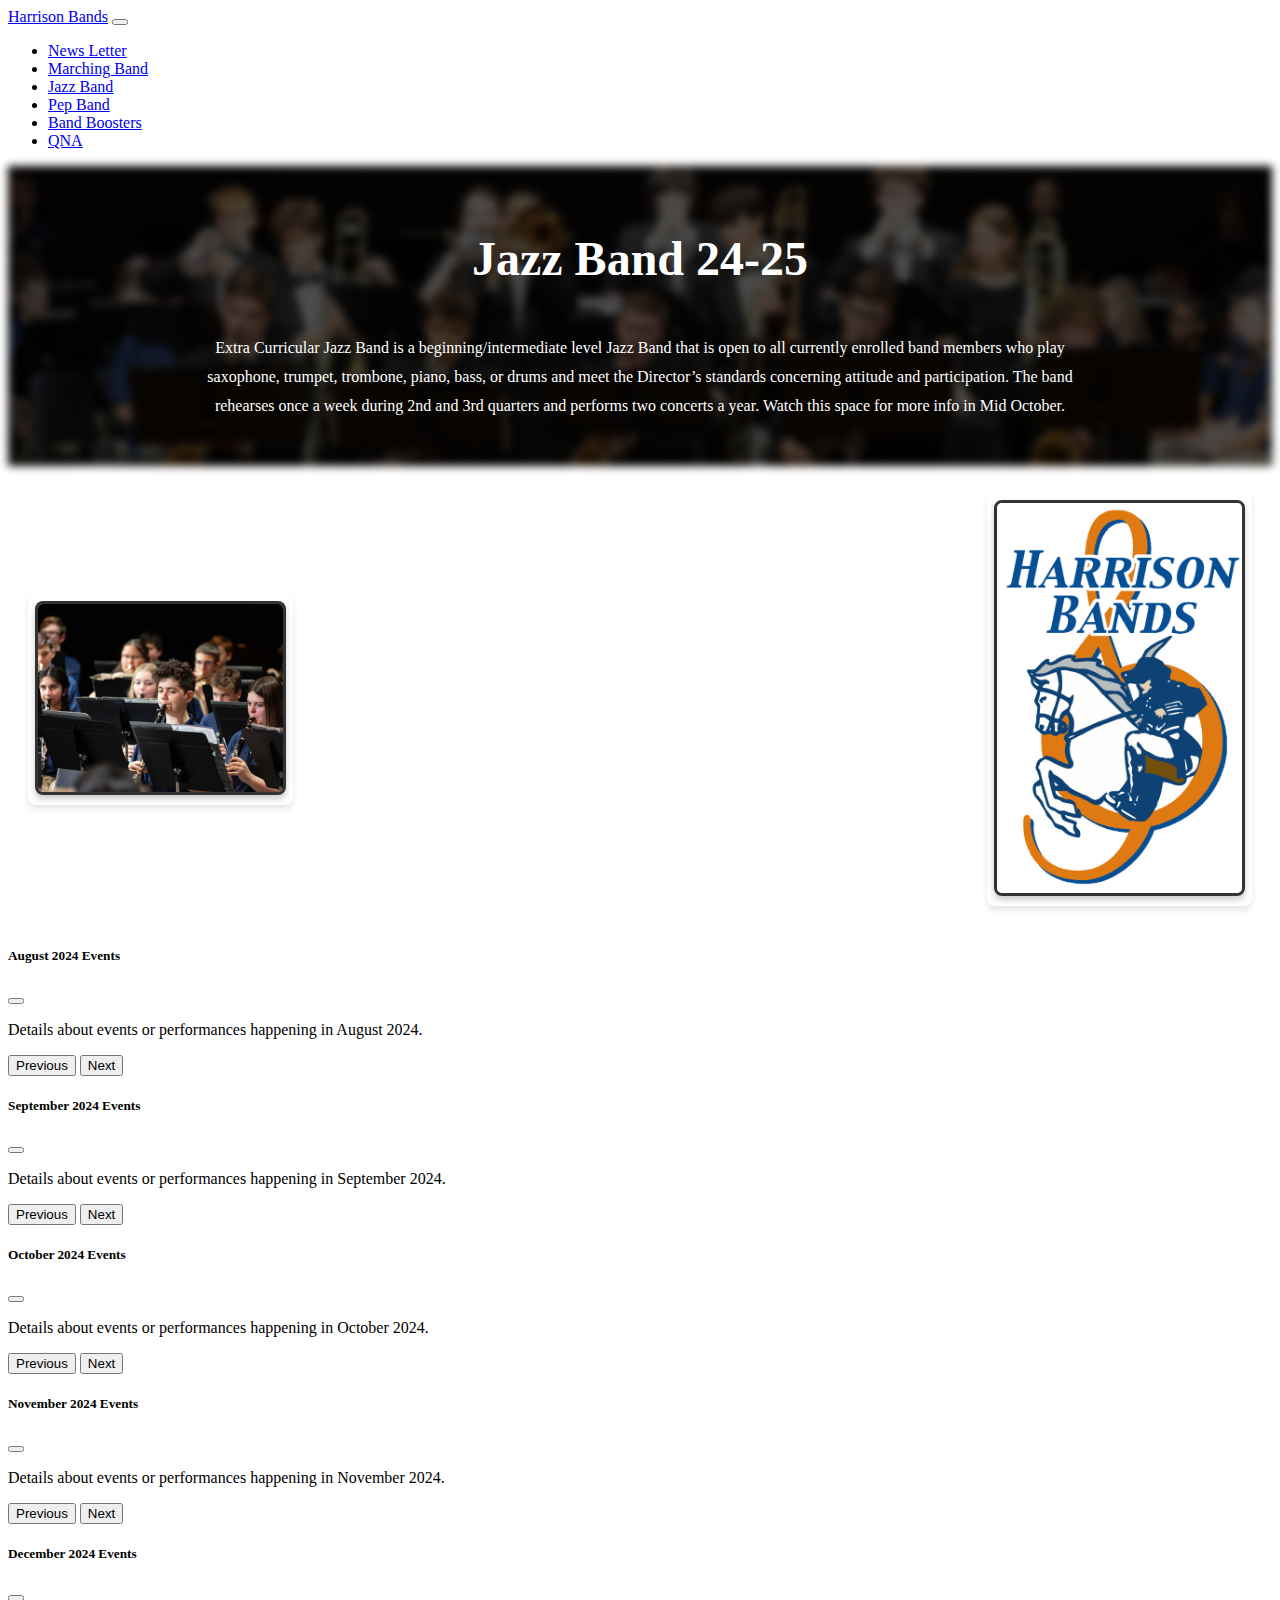
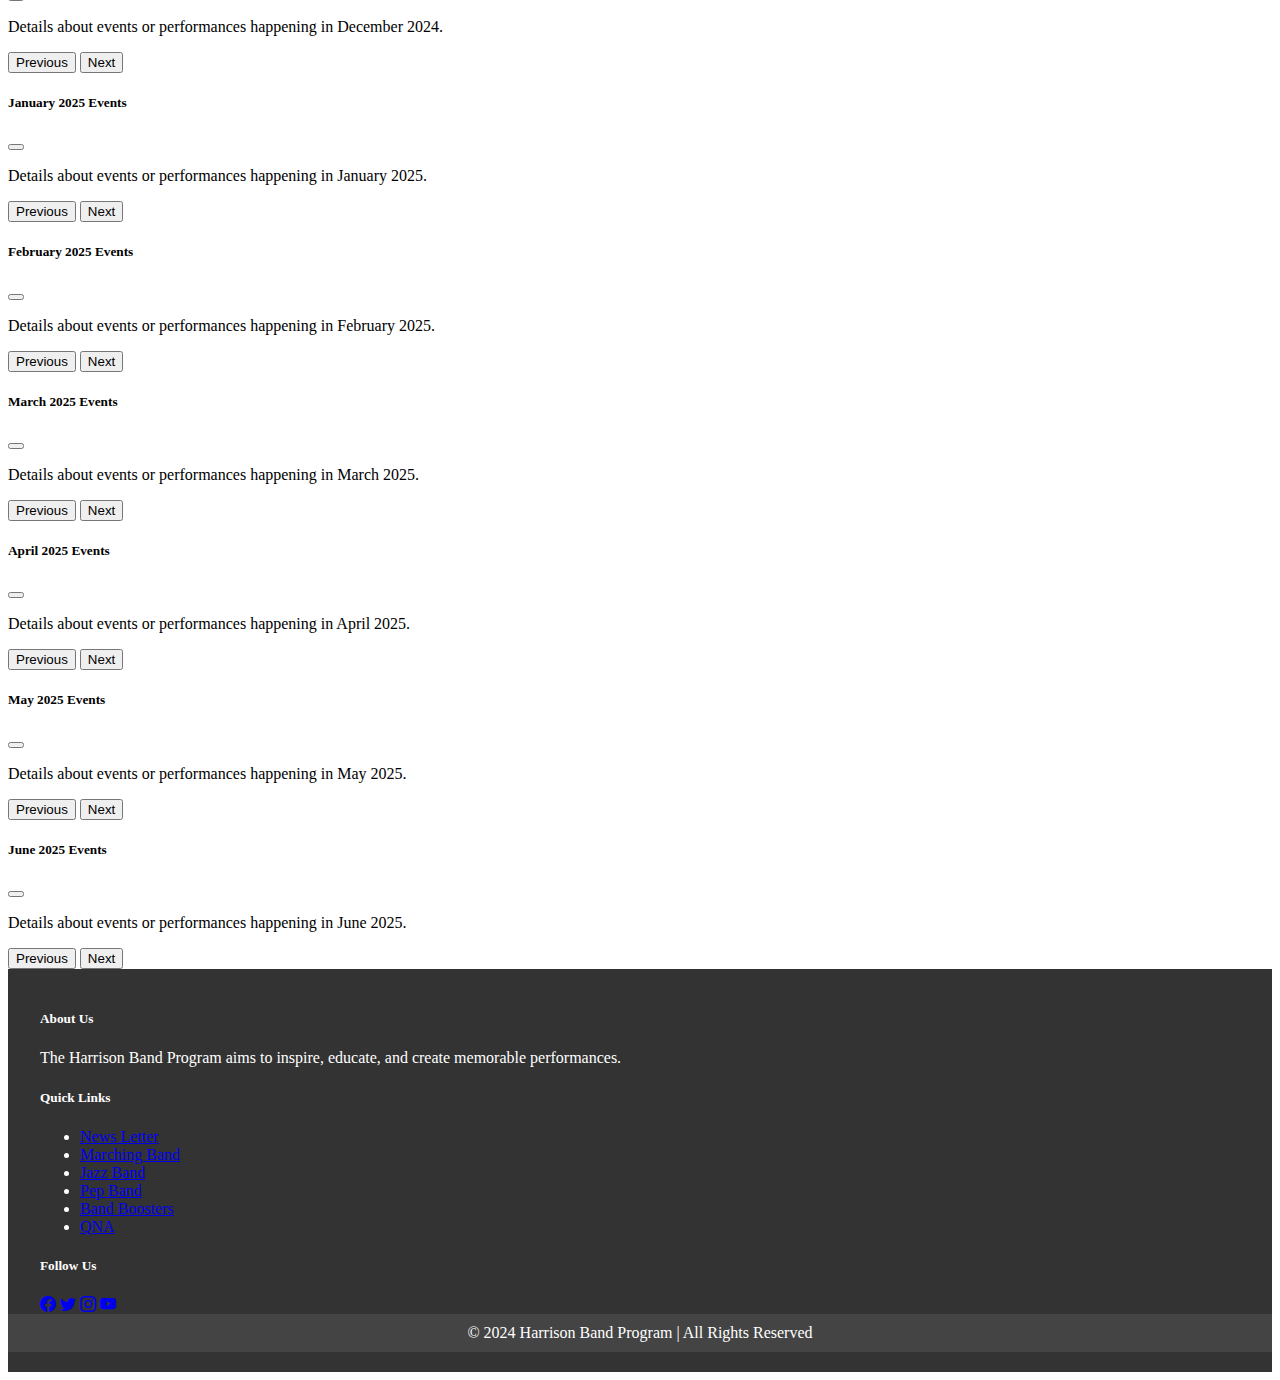
<file: jazz.html>
<!DOCTYPE html>
<html lang="en">
<head>
    <meta charset="UTF-8">
    <meta name="viewport" content="width=device-width, initial-scale=1.0">
    <title>Document</title>
    <link href="css/jazz.css" rel="stylesheet" type="text/css" />
    <link href="https://cdn.jsdelivr.net/npm/bootstrap@5.0.2/dist/css/bootstrap.min.css" rel="stylesheet" integrity="sha384-EVSTQN3/azprG1Anm3QDgpJLIm9Nao0Yz1ztcQTwFspd3yD65VohhpuuCOmLASjC" crossorigin="anonymous">
    <script src="https://code.jquery.com/jquery-3.6.0.min.js" defer></script>
    <script src="https://cdn.jsdelivr.net/npm/@popperjs/core@2.11.6/dist/umd/popper.min.js" defer></script>
    <script src="https://stackpath.bootstrapcdn.com/bootstrap/4.5.2/js/bootstrap.min.js" defer></script>
    <script src="java.js" defer></script>
<!--Bootstrap-->
<link href="https://cdn.jsdelivr.net/npm/bootstrap@5.0.2/dist/css/bootstrap.min.css" rel="stylesheet" integrity="sha384-EVSTQN3/azprG1Anm3QDgpJLIm9Nao0Yz1ztcQTwFspd3yD65VohhpuuCOmLASjC" crossorigin="anonymous">
<title>Document</title>
</head>

<!-- Navbar -->
<nav class="navbar sticky-top navbar-expand-lg navbar-dark bg-dark">
    <div class="container-fluid">
        <a class="navbar-brand" href="index.html">Harrison Bands</a>
        <button class="navbar-toggler" type="button" data-bs-toggle="collapse" data-bs-target="#navbarNavDropdown">
            <span class="navbar-toggler-icon"></span>
        </button>
        <div class="collapse navbar-collapse" id="navbarNavDropdown">
            <ul class="navbar-nav ms-auto">
                <li class="nav-item"><a class="nav-link" href="news.html">News Letter</a></li>
                <li class="nav-item"><a class="nav-link" href="march.html">Marching Band</a></li>
                <li class="nav-item"><a class="nav-link" href="jazz.html">Jazz Band</a></li>
                <li class="nav-item"><a class="nav-link" href="pep.html">Pep Band</a></li>
                <li class="nav-item"><a class="nav-link" href="boost.html">Band Boosters</a></li>
                <li class="nav-item"><a class="nav-link" href="qna.html">QNA</a></li>
            </ul>
        </div>
    </div>
  </nav> 

<!-- Header Container -->
<header class="header-container">
    <div class="bg-raider-mission">
        <img src="Images/Jazz_concert.png" class="img-fluid background-image" alt="Sheet Music">
        <div class="text-overlay">
            <h1 class="jazz-title">Jazz Band 24-25</h1>
            <p class="jazz-description">Extra Curricular Jazz Band is a beginning/intermediate level Jazz Band that is open to all currently enrolled band members who play saxophone, trumpet, trombone, piano, bass, or drums and meet the Director’s standards concerning attitude and participation. The band rehearses once a week during 2nd and 3rd quarters and performs two concerts a year. Watch this space for more info in Mid October.</p>
        </div>
    </div>
</header>

<div class="page-container">
    <!-- Side Image (Left) -->
    <div class="side-image-container left">
        <img src="Images/BeginingBand.png" class="side-image img-fluid left" alt="Jazz Sax">
    </div>
    
    <!-- Month Buttons -->
    <div class="container my-4 month-container">
        <div class="row g-4 justify-content-center">
            <!-- August -->
            <div class="col-6 col-md-4 col-lg-3">
                <div class="image-container">
                    <img src="Images/Screenshot 2024-12-03 120657.png" class="img-fluid" alt="August">
                    <button type="button" class="btn custom-btn" data-bs-toggle="modal" data-bs-target="#augustModal"><span>August</span></button>
                </div>
            </div>
    
            <!-- September -->
            <div class="col-6 col-md-4 col-lg-3">
                <div class="image-container">
                    <img src="Images/Jazz_sax.png" class="img-fluid" alt="September">
                    <button type="button" class="btn custom-btn" data-bs-toggle="modal" data-bs-target="#septemberModal"><span>September</span></button>
                </div>
            </div>
    
            <!-- October -->
            <div class="col-6 col-md-4 col-lg-3">
                <div class="image-container">
                    <img src="Images/Screenshot 2024-12-03 120715.png" class="img-fluid" alt="October">
                    <button type="button" class="btn custom-btn" data-bs-toggle="modal" data-bs-target="#octoberModal"><span>October</span></button>
                </div>
            </div>
    
            <!-- November -->
            <div class="col-6 col-md-4 col-lg-3">
                <div class="image-container">
                    <img src="Images/Screenshot 2024-12-03 120722.png" class="img-fluid" alt="November">
                    <button type="button" class="btn custom-btn" data-bs-toggle="modal" data-bs-target="#novemberModal"><span>November</span></button>
                </div>
            </div>
    
            <!-- December -->
            <div class="col-6 col-md-4 col-lg-3">
                <div class="image-container">
                    <img src="Images/Screenshot 2024-12-03 120518.png" class="img-fluid" alt="December">
                    <button type="button" class="btn custom-btn" data-bs-toggle="modal" data-bs-target="#decemberModal"><span>December</span></button>
                </div>
            </div>
    
            <!-- January -->
            <div class="col-6 col-md-4 col-lg-3">
                <div class="image-container">
                    <img src="Images/Screenshot 2024-12-03 120625.png" class="img-fluid" alt="January">
                    <button type="button" class="btn custom-btn" data-bs-toggle="modal" data-bs-target="#januaryModal"><span>January</span></button>
                </div>
            </div>
    
            <!-- February -->
            <div class="col-6 col-md-4 col-lg-3">
                <div class="image-container">
                    <img src="Images/Screenshot 2024-12-03 120449.png" class="img-fluid" alt="February">
                    <button type="button" class="btn custom-btn" data-bs-toggle="modal" data-bs-target="#februaryModal"><span>February</span></button>
                </div>
            </div>
    
            <!-- March -->
            <div class="col-6 col-md-4 col-lg-3">
                <div class="image-container">
                    <img src="Images/Screenshot 2024-12-03 120524.png" class="img-fluid" alt="March">
                    <button type="button" class="btn custom-btn" data-bs-toggle="modal" data-bs-target="#marchModal"><span>March</span></button>
                </div>
            </div>
    
            <!-- April -->
            <div class="col-6 col-md-4 col-lg-3">
                <div class="image-container">
                    <img src="Images/Screenshot 2024-12-03 120551.png" class="img-fluid" alt="April">
                    <button type="button" class="btn custom-btn" data-bs-toggle="modal" data-bs-target="#aprilModal"><span>April</span></button>
                </div>
            </div>
    
            <!-- May -->
            <div class="col-6 col-md-4 col-lg-3">
                <div class="image-container">
                    <img src="Images/Screenshot 2024-12-03 120611.png" class="img-fluid" alt="May">
                    <button type="button" class="btn custom-btn" data-bs-toggle="modal" data-bs-target="#mayModal"><span>May</span></button>
                </div>
            </div>
    
            <!-- June -->
            <div class="col-6 col-md-4 col-lg-3">
                <div class="image-container">
                    <img src="Images/Screenshot 2024-12-03 120630.png" class="img-fluid" alt="June">
                    <button type="button" class="btn custom-btn" data-bs-toggle="modal" data-bs-target="#juneModal"><span>June</span></button>
                </div>
            </div>
        </div>
    </div>
    
    <div class="side-image-container right">
        <img src="Images/RaiderLogo.jpg" class="side-image img-fluid right" alt="Jazz Sax">
    </div>
</div>      

<!-- Modal for August -->
<div class="modal fade" id="augustModal" tabindex="-1" aria-labelledby="augustModalLabel" aria-hidden="true">
    <div class="modal-dialog">
        <div class="modal-content">
            <div class="modal-header">
                <h5 class="modal-title" id="augustModalLabel">August 2024 Events</h5>
                <button type="button" class="btn-close" data-bs-dismiss="modal" aria-label="Close"></button>
            </div>
            <div class="modal-body">
                <p>Details about events or performances happening in August 2024.</p>
            </div>
            <div class="modal-footer">
                <!-- Previous and Next Buttons -->
                <button type="button" class="btn btn-secondary" data-bs-dismiss="modal" data-bs-target="#juneModal" data-bs-toggle="modal">Previous</button>
                <button type="button" class="btn btn-secondary" data-bs-dismiss="modal" data-bs-target="#septemberModal" data-bs-toggle="modal">Next</button>
            </div>
        </div>
    </div>
</div>

<!-- Modal for September -->
<div class="modal fade" id="septemberModal" tabindex="-1" aria-labelledby="septemberModalLabel" aria-hidden="true">
    <div class="modal-dialog">
        <div class="modal-content">
            <div class="modal-header">
                <h5 class="modal-title" id="septemberModalLabel">September 2024 Events</h5>
                <button type="button" class="btn-close" data-bs-dismiss="modal" aria-label="Close"></button>
            </div>
            <div class="modal-body">
                <p>Details about events or performances happening in September 2024.</p>
            </div>
            <div class="modal-footer">
                <!-- Previous and Next Buttons -->
                <button type="button" class="btn btn-secondary" data-bs-dismiss="modal" data-bs-target="#augustModal" data-bs-toggle="modal">Previous</button>
                <button type="button" class="btn btn-secondary" data-bs-dismiss="modal" data-bs-target="#octoberModal" data-bs-toggle="modal">Next</button>
            </div>
        </div>
    </div>
</div>

<!-- Modal for October -->
<div class="modal fade" id="octoberModal" tabindex="-1" aria-labelledby="octoberModalLabel" aria-hidden="true">
    <div class="modal-dialog">
        <div class="modal-content">
            <div class="modal-header">
                <h5 class="modal-title" id="octoberModalLabel">October 2024 Events</h5>
                <button type="button" class="btn-close" data-bs-dismiss="modal" aria-label="Close"></button>
            </div>
            <div class="modal-body">
                <p>Details about events or performances happening in October 2024.</p>
            </div>
            <div class="modal-footer">
                <!-- Previous and Next Buttons -->
                <button type="button" class="btn btn-secondary" data-bs-dismiss="modal" data-bs-target="#septemberModal" data-bs-toggle="modal">Previous</button>
                <button type="button" class="btn btn-secondary" data-bs-dismiss="modal" data-bs-target="#novemberModal" data-bs-toggle="modal">Next</button>
            </div>
        </div>
    </div>
</div>

<!-- Modal for November -->
<div class="modal fade" id="novemberModal" tabindex="-1" aria-labelledby="novemberModalLabel" aria-hidden="true">
    <div class="modal-dialog">
        <div class="modal-content">
            <div class="modal-header">
                <h5 class="modal-title" id="novemberModalLabel">November 2024 Events</h5>
                <button type="button" class="btn-close" data-bs-dismiss="modal" aria-label="Close"></button>
            </div>
            <div class="modal-body">
                <p>Details about events or performances happening in November 2024.</p>
            </div>
            <div class="modal-footer">
                <!-- Previous and Next Buttons -->
                <button type="button" class="btn btn-secondary" data-bs-dismiss="modal" data-bs-target="#octoberModal" data-bs-toggle="modal">Previous</button>
                <button type="button" class="btn btn-secondary" data-bs-dismiss="modal" data-bs-target="#decemberModal" data-bs-toggle="modal">Next</button>
            </div>
        </div>
    </div>
</div>

<!-- Modal for December -->
<div class="modal fade" id="decemberModal" tabindex="-1" aria-labelledby="decemberModalLabel" aria-hidden="true">
    <div class="modal-dialog">
        <div class="modal-content">
            <div class="modal-header">
                <h5 class="modal-title" id="decemberModalLabel">December 2024 Events</h5>
                <button type="button" class="btn-close" data-bs-dismiss="modal" aria-label="Close"></button>
            </div>
            <div class="modal-body">
                <p>Details about events or performances happening in December 2024.</p>
            </div>
            <div class="modal-footer">
                <!-- Previous and Next Buttons -->
                <button type="button" class="btn btn-secondary" data-bs-dismiss="modal" data-bs-target="#novemberModal" data-bs-toggle="modal">Previous</button>
                <button type="button" class="btn btn-secondary" data-bs-dismiss="modal" data-bs-target="#januaryModal" data-bs-toggle="modal">Next</button>
            </div>
        </div>
    </div>
</div>

<!-- Modal for January -->
<div class="modal fade" id="januaryModal" tabindex="-1" aria-labelledby="januaryModalLabel" aria-hidden="true">
    <div class="modal-dialog">
        <div class="modal-content">
            <div class="modal-header">
                <h5 class="modal-title" id="januaryModalLabel">January 2025 Events</h5>
                <button type="button" class="btn-close" data-bs-dismiss="modal" aria-label="Close"></button>
            </div>
            <div class="modal-body">
                <p>Details about events or performances happening in January 2025.</p>
            </div>
            <div class="modal-footer">
                <!-- Previous and Next Buttons -->
                <button type="button" class="btn btn-secondary" data-bs-dismiss="modal" data-bs-target="#decemberModal" data-bs-toggle="modal">Previous</button>
                <button type="button" class="btn btn-secondary" data-bs-dismiss="modal" data-bs-target="#februaryModal" data-bs-toggle="modal">Next</button>
            </div>
        </div>
    </div>
</div>

<!-- Modal for February -->
<div class="modal fade" id="februaryModal" tabindex="-1" aria-labelledby="februaryModalLabel" aria-hidden="true">
    <div class="modal-dialog">
        <div class="modal-content">
            <div class="modal-header">
                <h5 class="modal-title" id="februaryModalLabel">February 2025 Events</h5>
                <button type="button" class="btn-close" data-bs-dismiss="modal" aria-label="Close"></button>
            </div>
            <div class="modal-body">
                <p>Details about events or performances happening in February 2025.</p>
            </div>
            <div class="modal-footer">
                <!-- Previous and Next Buttons -->
                <button type="button" class="btn btn-secondary" data-bs-dismiss="modal" data-bs-target="#januaryModal" data-bs-toggle="modal">Previous</button>
                <button type="button" class="btn btn-secondary" data-bs-dismiss="modal" data-bs-target="#marchModal" data-bs-toggle="modal">Next</button>
            </div>
        </div>
    </div>
</div>

<!-- Modal for March -->
<div class="modal fade" id="marchModal" tabindex="-1" aria-labelledby="marchModalLabel" aria-hidden="true">
    <div class="modal-dialog">
        <div class="modal-content">
            <div class="modal-header">
                <h5 class="modal-title" id="marchModalLabel">March 2025 Events</h5>
                <button type="button" class="btn-close" data-bs-dismiss="modal" aria-label="Close"></button>
            </div>
            <div class="modal-body">
                <p>Details about events or performances happening in March 2025.</p>
            </div>
            <div class="modal-footer">
                <!-- Previous and Next Buttons -->
                <button type="button" class="btn btn-secondary" data-bs-dismiss="modal" data-bs-target="#februaryModal" data-bs-toggle="modal">Previous</button>
                <button type="button" class="btn btn-secondary" data-bs-dismiss="modal" data-bs-target="#aprilModal" data-bs-toggle="modal">Next</button>
            </div>
        </div>
    </div>
</div>

<!-- Modal for April -->
<div class="modal fade" id="aprilModal" tabindex="-1" aria-labelledby="aprilModalLabel" aria-hidden="true">
    <div class="modal-dialog">
        <div class="modal-content">
            <div class="modal-header">
                <h5 class="modal-title" id="aprilModalLabel">April 2025 Events</h5>
                <button type="button" class="btn-close" data-bs-dismiss="modal" aria-label="Close"></button>
            </div>
            <div class="modal-body">
                <p>Details about events or performances happening in April 2025.</p>
            </div>
            <div class="modal-footer">
                <!-- Previous and Next Buttons -->
                <button type="button" class="btn btn-secondary" data-bs-dismiss="modal" data-bs-target="#marchModal" data-bs-toggle="modal">Previous</button>
                <button type="button" class="btn btn-secondary" data-bs-dismiss="modal" data-bs-target="#mayModal" data-bs-toggle="modal">Next</button>
            </div>
        </div>
    </div>
</div>

<!-- Modal for May -->
<div class="modal fade" id="mayModal" tabindex="-1" aria-labelledby="mayModalLabel" aria-hidden="true">
    <div class="modal-dialog">
        <div class="modal-content">
            <div class="modal-header">
                <h5 class="modal-title" id="mayModalLabel">May 2025 Events</h5>
                <button type="button" class="btn-close" data-bs-dismiss="modal" aria-label="Close"></button>
            </div>
            <div class="modal-body">
                <p>Details about events or performances happening in May 2025.</p>
            </div>
            <div class="modal-footer">
                <!-- Previous and Next Buttons -->
                <button type="button" class="btn btn-secondary" data-bs-dismiss="modal" data-bs-target="#aprilModal" data-bs-toggle="modal">Previous</button>
                <button type="button" class="btn btn-secondary" data-bs-dismiss="modal" data-bs-target="#juneModal" data-bs-toggle="modal">Next</button>
            </div>
        </div>
    </div>
</div>

<!-- Modal for June -->
<div class="modal fade" id="juneModal" tabindex="-1" aria-labelledby="juneModalLabel" aria-hidden="true">
    <div class="modal-dialog">
        <div class="modal-content">
            <div class="modal-header">
                <h5 class="modal-title" id="juneModalLabel">June 2025 Events</h5>
                <button type="button" class="btn-close" data-bs-dismiss="modal" aria-label="Close"></button>
            </div>
            <div class="modal-body">
                <p>Details about events or performances happening in June 2025.</p>
            </div>
            <div class="modal-footer">
                <!-- Previous and Next Buttons -->
                <button type="button" class="btn btn-secondary" data-bs-dismiss="modal" data-bs-target="#mayModal" data-bs-toggle="modal">Previous</button>
                <button type="button" class="btn btn-secondary" data-bs-dismiss="modal" data-bs-target="#augustModal" data-bs-toggle="modal">Next</button>
            </div>
        </div>
    </div>
</div>

<!-- Footer -->
<footer id="footer">
    <div class="footer-container">
      <div class="container p-4">
        <div class="row">
          <div class="col-lg-4 col-md-6 mb-4">
            <h5 class="text-uppercase fw-bold">About Us</h5>
            <p>The Harrison Band Program aims to inspire, educate, and create memorable performances.</p>
          </div>
          <div class="col-lg-4 col-md-6 mb-4">
            <h5 class="text-uppercase fw-bold">Quick Links</h5>
            <ul class="list-unstyled">
                <li><a href="news.html" class="text-white">News Letter</a></li>
                <li><a href="march.html" class="text-white">Marching Band</a></li>
                <li><a href="jazz.html" class="text-white">Jazz Band</a></li>
                <li><a href="pep.html" class="text-white">Pep Band</a></li>
                <li><a href="boost.html" class="text-white">Band Boosters</a></li>
                <li><a href="qna.html" class="text-white">QNA</a></li>
            </ul>
          </div>
          <div class="col-lg-4 col-md-12 mb-4">
            <h5 class="text-uppercase fw-bold">Follow Us</h5>
            <a href="#" class="text-white me-3"><i class="bi bi-facebook"></i></a>
            <a href="#" class="text-white me-3"><i class="bi bi-twitter"></i></a>
            <a href="#" class="text-white me-3"><i class="bi bi-instagram"></i></a>
            <a href="#" class="text-white"><i class="bi bi-youtube"></i></a>
          </div>
        </div>
      </div>
    </div>
  
    <div class="footer-bottom">
      © 2024 Harrison Band Program | All Rights Reserved
    </div>
  </footer>
</div>

<!--Bootstrap-->
<script src="https://cdn.jsdelivr.net/npm/@popperjs/core@2.9.2/dist/umd/popper.min.js" integrity="sha384-IQsoLXl5PILFhosVNubq5LC7Qb9DXgDA9i+tQ8Zj3iwWAwPtgFTxbJ8NT4GN1R8p" crossorigin="anonymous"></script>
<script src="https://cdn.jsdelivr.net/npm/bootstrap@5.0.2/dist/js/bootstrap.min.js" integrity="sha384-cVKIPhGWiC2Al4u+LWgxfKTRIcfu0JTxR+EQDz/bgldoEyl4H0zUF0QKbrJ0EcQF" crossorigin="anonymous"></script>
<!-- Bootstrap JS -->
<script src="https://cdn.jsdelivr.net/npm/bootstrap@5.0.2/dist/js/bootstrap.bundle.min.js"></script>
<link href="https://cdn.jsdelivr.net/npm/bootstrap-icons/font/bootstrap-icons.css" rel="stylesheet">
</body>
</html>
</file>
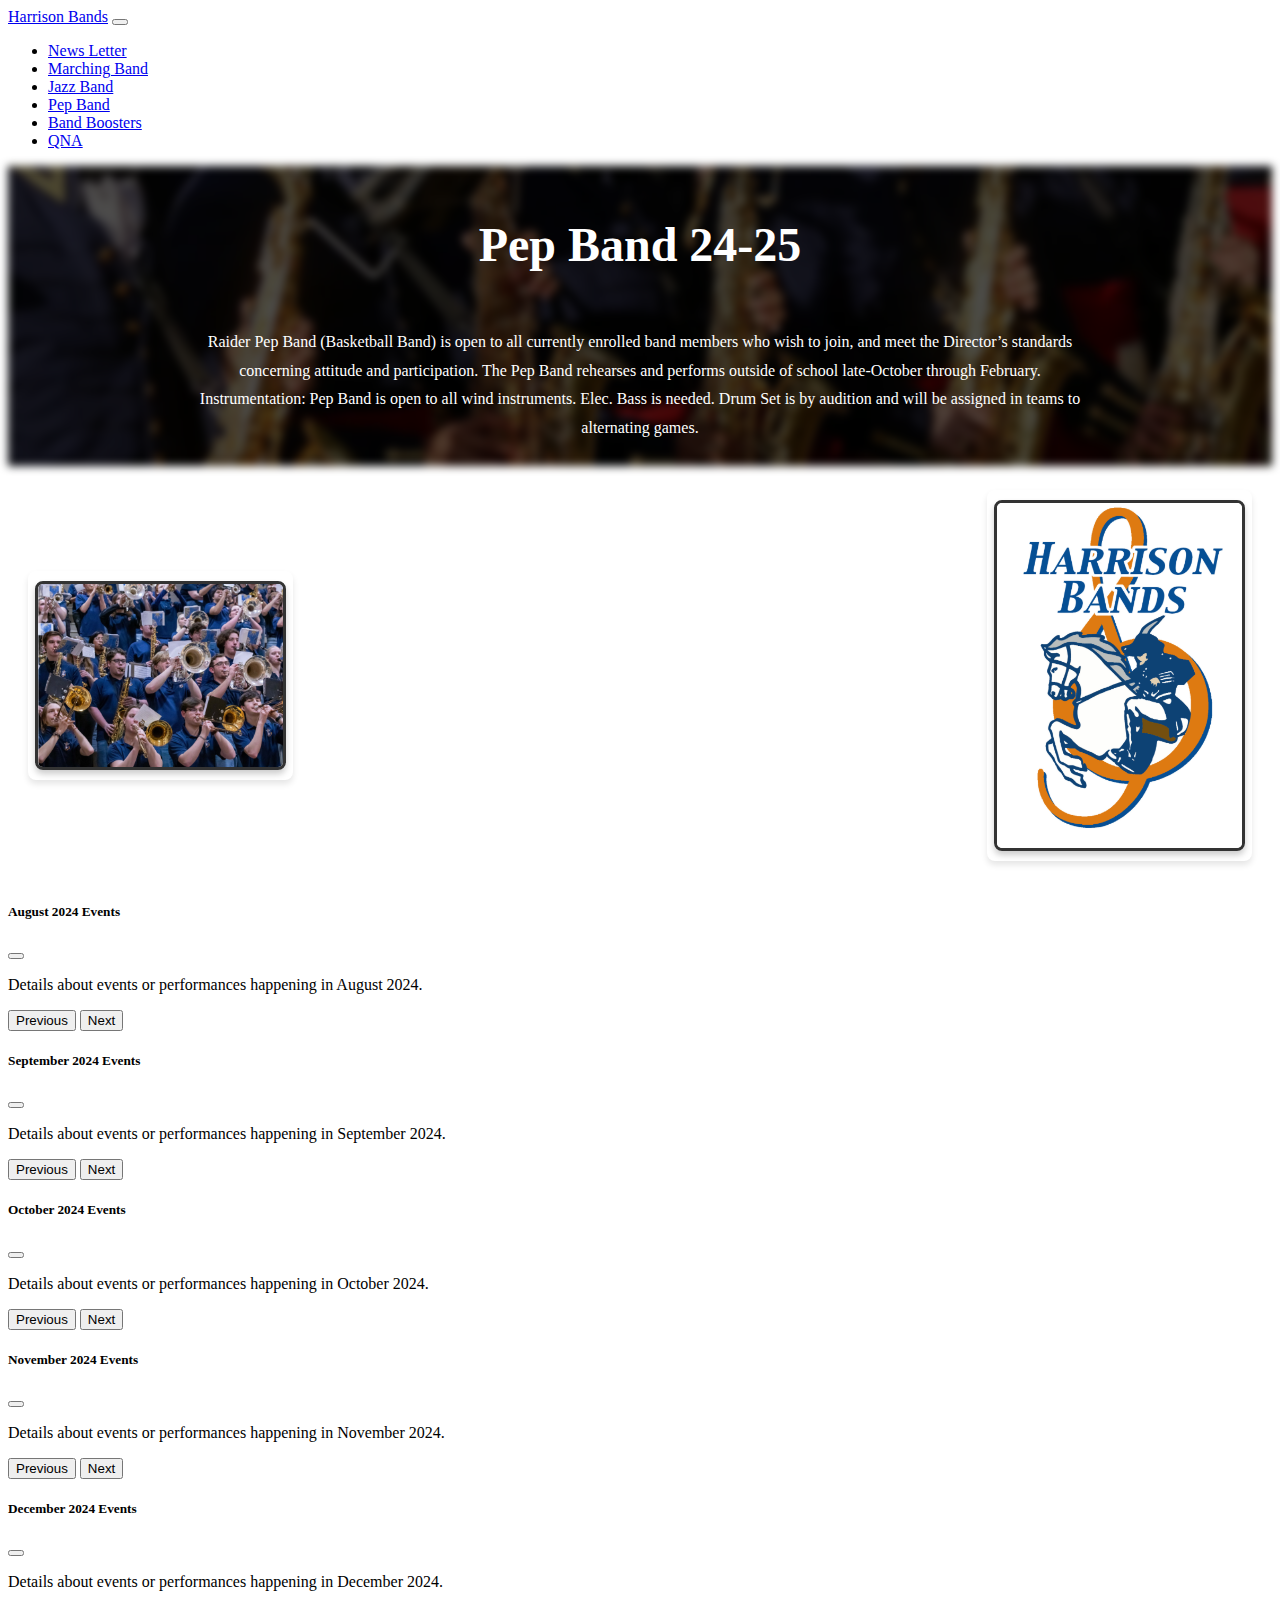
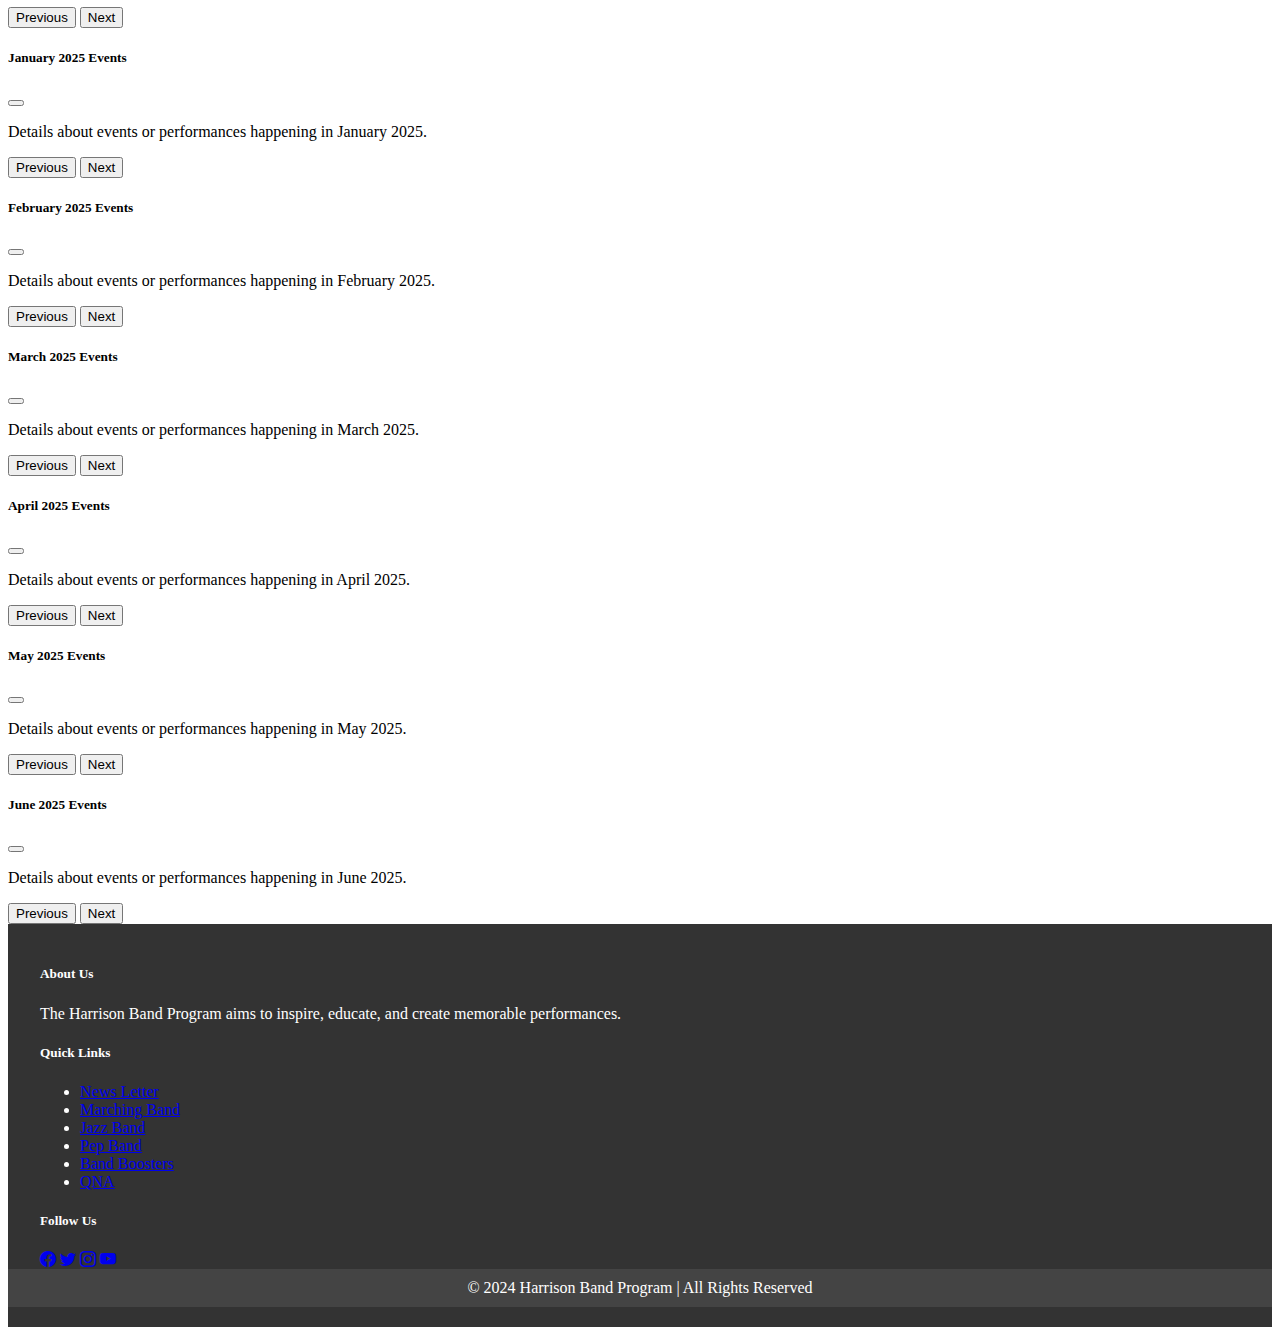
<file: pep.html>
<!DOCTYPE html>
<html lang="en">
<head>
    <meta charset="UTF-8">
    <meta name="viewport" content="width=device-width, initial-scale=1.0">
    <title>Document</title>
    <link href="css/pep.css" rel="stylesheet" type="text/css" />
    <link href="https://cdn.jsdelivr.net/npm/bootstrap@5.0.2/dist/css/bootstrap.min.css" rel="stylesheet" integrity="sha384-EVSTQN3/azprG1Anm3QDgpJLIm9Nao0Yz1ztcQTwFspd3yD65VohhpuuCOmLASjC" crossorigin="anonymous">
    <script src="https://code.jquery.com/jquery-3.6.0.min.js" defer></script>
    <script src="https://cdn.jsdelivr.net/npm/@popperjs/core@2.11.6/dist/umd/popper.min.js" defer></script>
    <script src="https://stackpath.bootstrapcdn.com/bootstrap/4.5.2/js/bootstrap.min.js" defer></script>
    <script src="java.js" defer></script>
<!--Bootstrap-->
<link href="https://cdn.jsdelivr.net/npm/bootstrap@5.0.2/dist/css/bootstrap.min.css" rel="stylesheet" integrity="sha384-EVSTQN3/azprG1Anm3QDgpJLIm9Nao0Yz1ztcQTwFspd3yD65VohhpuuCOmLASjC" crossorigin="anonymous">
<title>Document</title>
</head>

<!-- Navbar -->
<nav class="navbar sticky-top navbar-expand-lg navbar-dark bg-dark">
    <div class="container-fluid">
        <a class="navbar-brand" href="index.html">Harrison Bands</a>
        <button class="navbar-toggler" type="button" data-bs-toggle="collapse" data-bs-target="#navbarNavDropdown">
            <span class="navbar-toggler-icon"></span>
        </button>
        <div class="collapse navbar-collapse" id="navbarNavDropdown">
            <ul class="navbar-nav ms-auto">
                <li class="nav-item"><a class="nav-link" href="news.html">News Letter</a></li>
                <li class="nav-item"><a class="nav-link" href="march.html">Marching Band</a></li>
                <li class="nav-item"><a class="nav-link" href="jazz.html">Jazz Band</a></li>
                <li class="nav-item"><a class="nav-link" href="pep.html">Pep Band</a></li>
                <li class="nav-item"><a class="nav-link" href="boost.html">Band Boosters</a></li>
                <li class="nav-item"><a class="nav-link" href="qna.html">QNA</a></li>
            </ul>
        </div>
    </div>
  </nav>
  
  <!-- Header Container -->
<header class="header-container">
    <div class="bg-raider-mission">
        <img src="Images/Pepband_sax.png" class="background-image" alt="Sheet Music">
        <div class="text-overlay">
            <h2 class="jazz-title">Pep Band 24-25</h2>
            <p class="jazz-description">Raider Pep Band (Basketball Band) is open to all currently enrolled band members who wish to join, and meet the Director’s standards concerning attitude and participation. The Pep Band rehearses and performs outside of school late-October through February. Instrumentation: Pep Band is open to all wind instruments. Elec. Bass is needed. Drum Set is by audition and will be assigned in teams to alternating games.</p>
        </div>
    </div>
</header>

  <div class="page-container">
    <!-- Side Image (Left) -->
    <div class="side-image-container left">
        <img src="Images/Pepband3.png" class="side-image img-fluid left" alt="Jazz Sax">
    </div>
    
    <!-- Month Buttons -->
    <div class="container my-4 month-container">
        <div class="row g-4 justify-content-center">
            <!-- August -->
            <div class="col-6 col-md-4 col-lg-3">
                <div class="image-container">
                    <img src="Images/pepband2.png" class="img-fluid img-august" alt="Jazz Sax">
                    <button type="button" class="btn custom-btn" data-bs-toggle="modal" data-bs-target="#augustModal"><span>August</span></button>
                </div>
            </div>
    
            <!-- September -->
            <div class="col-6 col-md-4 col-lg-3">
                <div class="image-container">
                    <img src="Images/Pepband.png" class="img-fluid img-august" alt="Jazz Sax">
                    <button type="button" class="btn custom-btn" data-bs-toggle="modal" data-bs-target="#septemberModal"><span>September</span></button>
                </div>
            </div>
    
            <!-- October -->
            <div class="col-6 col-md-4 col-lg-3">
                <div class="image-container">
                    <img src="Images/Screenshot 2024-12-03 120812.png" class="img-fluid img-october" alt="Jazz Sax">
                    <button type="button" class="btn custom-btn" data-bs-toggle="modal" data-bs-target="#octoberModal"><span>October</span></button>
                </div>
            </div>
    
            <!-- November -->
            <div class="col-6 col-md-4 col-lg-3">
                <div class="image-container">
                    <img src="Images/Screenshot 2024-12-03 120812.png" class="img-fluid img-october" alt="Jazz Sax">
                    <button type="button" class="btn custom-btn" data-bs-toggle="modal" data-bs-target="#novemberModal"><span>November</span></button>
                </div>
            </div>
    
            <!-- December -->
            <div class="col-6 col-md-4 col-lg-3">
                <div class="image-container">
                    <img src="Images/Screenshot 2024-12-03 120758.png" class="img-fluid img-october" alt="Jazz Sax">
                    <button type="button" class="btn custom-btn" data-bs-toggle="modal" data-bs-target="#decemberModal"><span>December</span></button>
                </div>
            </div>
    
            <!-- January -->
            <div class="col-6 col-md-4 col-lg-3">
                <div class="image-container">
                    <img src="Images/Screenshot 2024-12-03 120807.png" class="img-fluid img-october" alt="Jazz Sax">
                    <button type="button" class="btn custom-btn" data-bs-toggle="modal" data-bs-target="#januaryModal"><span>January</span></button>
                </div>
            </div>
    
            <!-- February -->
            <div class="col-6 col-md-4 col-lg-3">
                <div class="image-container">
                    <img src="Images/Screenshot 2024-12-03 120740.png" class="img-fluid img-october" alt="Jazz Sax">
                    <button type="button" class="btn custom-btn" data-bs-toggle="modal" data-bs-target="#februaryModal"><span>February</span></button>
                </div>
            </div>
    
            <!-- March -->
            <div class="col-6 col-md-4 col-lg-3">
                <div class="image-container">
                    <img src="Images/Screenshot 2024-12-03 120733.png" class="img-fluid img-october" alt="Jazz Sax">
                    <button type="button" class="btn custom-btn" data-bs-toggle="modal" data-bs-target="#marchModal"><span>March</span></button>
                </div>
            </div>
    
            <!-- April -->
            <div class="col-6 col-md-4 col-lg-3">
                <div class="image-container">
                    <img src="Images/Screenshot 2024-12-03 120715.png" class="img-fluid img-october" alt="Jazz Sax">
                    <button type="button" class="btn custom-btn" data-bs-toggle="modal" data-bs-target="#aprilModal"><span>April</span></button>
                </div>
            </div>
    
            <!-- May -->
            <div class="col-6 col-md-4 col-lg-3">
                <div class="image-container">
                    <img src="Images/Screenshot 2024-12-03 120625.png" class="img-fluid img-october" alt="Jazz Sax">
                    <button type="button" class="btn custom-btn" data-bs-toggle="modal" data-bs-target="#mayModal"><span>May</span></button>
                </div>
            </div>
    
            <!-- June -->
            <div class="col-6 col-md-4 col-lg-3">
                <div class="image-container">
                    <img src="Images/Screenshot 2024-12-03 120604.png" class="img-fluid img-october" alt="Jazz Sax">
                    <button type="button" class="btn custom-btn" data-bs-toggle="modal" data-bs-target="#juneModal"><span>June</span></button>
                </div>
            </div>
        </div>
    </div>
    
    <div class="side-image-container right">
        <img src="Images/Raiderlogo.png" class="side-image img-fluid right" alt="Jazz Sax">
    </div>
</div> 

<!-- Modal for August -->
<div class="modal fade" id="augustModal" tabindex="-1" aria-labelledby="augustModalLabel" aria-hidden="true">
    <div class="modal-dialog">
        <div class="modal-content">
            <div class="modal-header">
                <h5 class="modal-title" id="augustModalLabel">August 2024 Events</h5>
                <button type="button" class="btn-close" data-bs-dismiss="modal" aria-label="Close"></button>
            </div>
            <div class="modal-body">
                <p>Details about events or performances happening in August 2024.</p>
            </div>
            <div class="modal-footer">
                <!-- Previous and Next Buttons -->
                <button type="button" class="btn btn-secondary" data-bs-dismiss="modal" data-bs-target="#juneModal" data-bs-toggle="modal">Previous</button>
                <button type="button" class="btn btn-secondary" data-bs-dismiss="modal" data-bs-target="#septemberModal" data-bs-toggle="modal">Next</button>
            </div>
        </div>
    </div>
</div>

<!-- Modal for September -->
<div class="modal fade" id="septemberModal" tabindex="-1" aria-labelledby="septemberModalLabel" aria-hidden="true">
    <div class="modal-dialog">
        <div class="modal-content">
            <div class="modal-header">
                <h5 class="modal-title" id="septemberModalLabel">September 2024 Events</h5>
                <button type="button" class="btn-close" data-bs-dismiss="modal" aria-label="Close"></button>
            </div>
            <div class="modal-body">
                <p>Details about events or performances happening in September 2024.</p>
            </div>
            <div class="modal-footer">
                <!-- Previous and Next Buttons -->
                <button type="button" class="btn btn-secondary" data-bs-dismiss="modal" data-bs-target="#augustModal" data-bs-toggle="modal">Previous</button>
                <button type="button" class="btn btn-secondary" data-bs-dismiss="modal" data-bs-target="#octoberModal" data-bs-toggle="modal">Next</button>
            </div>
        </div>
    </div>
</div>

<!-- Modal for October -->
<div class="modal fade" id="octoberModal" tabindex="-1" aria-labelledby="octoberModalLabel" aria-hidden="true">
    <div class="modal-dialog">
        <div class="modal-content">
            <div class="modal-header">
                <h5 class="modal-title" id="octoberModalLabel">October 2024 Events</h5>
                <button type="button" class="btn-close" data-bs-dismiss="modal" aria-label="Close"></button>
            </div>
            <div class="modal-body">
                <p>Details about events or performances happening in October 2024.</p>
            </div>
            <div class="modal-footer">
                <!-- Previous and Next Buttons -->
                <button type="button" class="btn btn-secondary" data-bs-dismiss="modal" data-bs-target="#septemberModal" data-bs-toggle="modal">Previous</button>
                <button type="button" class="btn btn-secondary" data-bs-dismiss="modal" data-bs-target="#novemberModal" data-bs-toggle="modal">Next</button>
            </div>
        </div>
    </div>
</div>

<!-- Modal for November -->
<div class="modal fade" id="novemberModal" tabindex="-1" aria-labelledby="novemberModalLabel" aria-hidden="true">
    <div class="modal-dialog">
        <div class="modal-content">
            <div class="modal-header">
                <h5 class="modal-title" id="novemberModalLabel">November 2024 Events</h5>
                <button type="button" class="btn-close" data-bs-dismiss="modal" aria-label="Close"></button>
            </div>
            <div class="modal-body">
                <p>Details about events or performances happening in November 2024.</p>
            </div>
            <div class="modal-footer">
                <!-- Previous and Next Buttons -->
                <button type="button" class="btn btn-secondary" data-bs-dismiss="modal" data-bs-target="#octoberModal" data-bs-toggle="modal">Previous</button>
                <button type="button" class="btn btn-secondary" data-bs-dismiss="modal" data-bs-target="#decemberModal" data-bs-toggle="modal">Next</button>
            </div>
        </div>
    </div>
</div>

<!-- Modal for December -->
<div class="modal fade" id="decemberModal" tabindex="-1" aria-labelledby="decemberModalLabel" aria-hidden="true">
    <div class="modal-dialog">
        <div class="modal-content">
            <div class="modal-header">
                <h5 class="modal-title" id="decemberModalLabel">December 2024 Events</h5>
                <button type="button" class="btn-close" data-bs-dismiss="modal" aria-label="Close"></button>
            </div>
            <div class="modal-body">
                <p>Details about events or performances happening in December 2024.</p>
            </div>
            <div class="modal-footer">
                <!-- Previous and Next Buttons -->
                <button type="button" class="btn btn-secondary" data-bs-dismiss="modal" data-bs-target="#novemberModal" data-bs-toggle="modal">Previous</button>
                <button type="button" class="btn btn-secondary" data-bs-dismiss="modal" data-bs-target="#januaryModal" data-bs-toggle="modal">Next</button>
            </div>
        </div>
    </div>
</div>

<!-- Modal for January -->
<div class="modal fade" id="januaryModal" tabindex="-1" aria-labelledby="januaryModalLabel" aria-hidden="true">
    <div class="modal-dialog">
        <div class="modal-content">
            <div class="modal-header">
                <h5 class="modal-title" id="januaryModalLabel">January 2025 Events</h5>
                <button type="button" class="btn-close" data-bs-dismiss="modal" aria-label="Close"></button>
            </div>
            <div class="modal-body">
                <p>Details about events or performances happening in January 2025.</p>
            </div>
            <div class="modal-footer">
                <!-- Previous and Next Buttons -->
                <button type="button" class="btn btn-secondary" data-bs-dismiss="modal" data-bs-target="#decemberModal" data-bs-toggle="modal">Previous</button>
                <button type="button" class="btn btn-secondary" data-bs-dismiss="modal" data-bs-target="#februaryModal" data-bs-toggle="modal">Next</button>
            </div>
        </div>
    </div>
</div>

<!-- Modal for February -->
<div class="modal fade" id="februaryModal" tabindex="-1" aria-labelledby="februaryModalLabel" aria-hidden="true">
    <div class="modal-dialog">
        <div class="modal-content">
            <div class="modal-header">
                <h5 class="modal-title" id="februaryModalLabel">February 2025 Events</h5>
                <button type="button" class="btn-close" data-bs-dismiss="modal" aria-label="Close"></button>
            </div>
            <div class="modal-body">
                <p>Details about events or performances happening in February 2025.</p>
            </div>
            <div class="modal-footer">
                <!-- Previous and Next Buttons -->
                <button type="button" class="btn btn-secondary" data-bs-dismiss="modal" data-bs-target="#januaryModal" data-bs-toggle="modal">Previous</button>
                <button type="button" class="btn btn-secondary" data-bs-dismiss="modal" data-bs-target="#marchModal" data-bs-toggle="modal">Next</button>
            </div>
        </div>
    </div>
</div>

<!-- Modal for March -->
<div class="modal fade" id="marchModal" tabindex="-1" aria-labelledby="marchModalLabel" aria-hidden="true">
    <div class="modal-dialog">
        <div class="modal-content">
            <div class="modal-header">
                <h5 class="modal-title" id="marchModalLabel">March 2025 Events</h5>
                <button type="button" class="btn-close" data-bs-dismiss="modal" aria-label="Close"></button>
            </div>
            <div class="modal-body">
                <p>Details about events or performances happening in March 2025.</p>
            </div>
            <div class="modal-footer">
                <!-- Previous and Next Buttons -->
                <button type="button" class="btn btn-secondary" data-bs-dismiss="modal" data-bs-target="#februaryModal" data-bs-toggle="modal">Previous</button>
                <button type="button" class="btn btn-secondary" data-bs-dismiss="modal" data-bs-target="#aprilModal" data-bs-toggle="modal">Next</button>
            </div>
        </div>
    </div>
</div>

<!-- Modal for April -->
<div class="modal fade" id="aprilModal" tabindex="-1" aria-labelledby="aprilModalLabel" aria-hidden="true">
    <div class="modal-dialog">
        <div class="modal-content">
            <div class="modal-header">
                <h5 class="modal-title" id="aprilModalLabel">April 2025 Events</h5>
                <button type="button" class="btn-close" data-bs-dismiss="modal" aria-label="Close"></button>
            </div>
            <div class="modal-body">
                <p>Details about events or performances happening in April 2025.</p>
            </div>
            <div class="modal-footer">
                <!-- Previous and Next Buttons -->
                <button type="button" class="btn btn-secondary" data-bs-dismiss="modal" data-bs-target="#marchModal" data-bs-toggle="modal">Previous</button>
                <button type="button" class="btn btn-secondary" data-bs-dismiss="modal" data-bs-target="#mayModal" data-bs-toggle="modal">Next</button>
            </div>
        </div>
    </div>
</div>

<!-- Modal for May -->
<div class="modal fade" id="mayModal" tabindex="-1" aria-labelledby="mayModalLabel" aria-hidden="true">
    <div class="modal-dialog">
        <div class="modal-content">
            <div class="modal-header">
                <h5 class="modal-title" id="mayModalLabel">May 2025 Events</h5>
                <button type="button" class="btn-close" data-bs-dismiss="modal" aria-label="Close"></button>
            </div>
            <div class="modal-body">
                <p>Details about events or performances happening in May 2025.</p>
            </div>
            <div class="modal-footer">
                <!-- Previous and Next Buttons -->
                <button type="button" class="btn btn-secondary" data-bs-dismiss="modal" data-bs-target="#aprilModal" data-bs-toggle="modal">Previous</button>
                <button type="button" class="btn btn-secondary" data-bs-dismiss="modal" data-bs-target="#juneModal" data-bs-toggle="modal">Next</button>
            </div>
        </div>
    </div>
</div>

<!-- Modal for June -->
<div class="modal fade" id="juneModal" tabindex="-1" aria-labelledby="juneModalLabel" aria-hidden="true">
    <div class="modal-dialog">
        <div class="modal-content">
            <div class="modal-header">
                <h5 class="modal-title" id="juneModalLabel">June 2025 Events</h5>
                <button type="button" class="btn-close" data-bs-dismiss="modal" aria-label="Close"></button>
            </div>
            <div class="modal-body">
                <p>Details about events or performances happening in June 2025.</p>
            </div>
            <div class="modal-footer">
                <!-- Previous and Next Buttons -->
                <button type="button" class="btn btn-secondary" data-bs-dismiss="modal" data-bs-target="#mayModal" data-bs-toggle="modal">Previous</button>
                <button type="button" class="btn btn-secondary" data-bs-dismiss="modal" data-bs-target="#augustModal" data-bs-toggle="modal">Next</button>
            </div>
        </div>
    </div>
</div>

<!-- Footer -->
<footer id="footer">
    <div class="footer-container">
      <div class="container p-4">
        <div class="row">
          <div class="col-lg-4 col-md-6 mb-4">
            <h5 class="text-uppercase fw-bold">About Us</h5>
            <p>The Harrison Band Program aims to inspire, educate, and create memorable performances.</p>
          </div>
          <div class="col-lg-4 col-md-6 mb-4">
            <h5 class="text-uppercase fw-bold">Quick Links</h5>
            <ul class="list-unstyled">
                <li><a href="news.html" class="text-white">News Letter</a></li>
                <li><a href="march.html" class="text-white">Marching Band</a></li>
                <li><a href="jazz.html" class="text-white">Jazz Band</a></li>
                <li><a href="pep.html" class="text-white">Pep Band</a></li>
                <li><a href="boost.html" class="text-white">Band Boosters</a></li>
                <li><a href="qna.html" class="text-white">QNA</a></li>
            </ul>
          </div>
          <div class="col-lg-4 col-md-12 mb-4">
            <h5 class="text-uppercase fw-bold">Follow Us</h5>
            <a href="#" class="text-white me-3"><i class="bi bi-facebook"></i></a>
            <a href="#" class="text-white me-3"><i class="bi bi-twitter"></i></a>
            <a href="#" class="text-white me-3"><i class="bi bi-instagram"></i></a>
            <a href="#" class="text-white"><i class="bi bi-youtube"></i></a>
          </div>
        </div>
      </div>
    </div>
  
    <div class="footer-bottom">
      © 2024 Harrison Band Program | All Rights Reserved
    </div>
  </footer>

</div>

<!--Bootstrap-->
<script src="https://cdn.jsdelivr.net/npm/@popperjs/core@2.9.2/dist/umd/popper.min.js" integrity="sha384-IQsoLXl5PILFhosVNubq5LC7Qb9DXgDA9i+tQ8Zj3iwWAwPtgFTxbJ8NT4GN1R8p" crossorigin="anonymous"></script>
<script src="https://cdn.jsdelivr.net/npm/bootstrap@5.0.2/dist/js/bootstrap.min.js" integrity="sha384-cVKIPhGWiC2Al4u+LWgxfKTRIcfu0JTxR+EQDz/bgldoEyl4H0zUF0QKbrJ0EcQF" crossorigin="anonymous"></script>
<!-- Bootstrap JS -->
<script src="https://cdn.jsdelivr.net/npm/bootstrap@5.0.2/dist/js/bootstrap.bundle.min.js"></script>
<link href="https://cdn.jsdelivr.net/npm/bootstrap-icons/font/bootstrap-icons.css" rel="stylesheet">
</body>
</html>
</file>
<file: css/jazz.css>
/* Optional: Adjust the background and overlay if needed */
.bg-raider-mission {
    position: relative;
}

.background-image {
    width: 100%;
    height: 300px;
    filter: brightness(0.3) blur(4px);
    object-fit: cover; /* Ensures the image covers the entire container without stretching */
}

.text-overlay {
    position: absolute;
    top: 0;
    left: 0;
    width: 100%;
    height: 100%;
    display: flex;
    flex-direction: column;
    justify-content: center; /* Center text vertically */
    align-items: center; /* Center text horizontally */
    color: white; /* Make text white */
    text-align: center;
    z-index: 10; /* Ensure it overlays above the image */
}

.jazz-title {
    font-size: 3rem;
    font-weight: bold;
    text-transform: capitalize;
    padding: 0;
}

.jazz-description {
    font-size: 1 rem;
    line-height: 1.8;
    padding: 0 15%;
}

/* Hide the images by default */
.btn .img-fluid {
    display: none;
}

/* Show the image when hovering over the button */
.btn-august:hover .img-august,
.btn-september:hover .img-september,
.btn-october:hover .img-october .img-november,
.img-december .img-january .img-february .img-march,
.img-april .img-may .img-june {
    display: block;
}

/* Image Containers */
.image-container {
    position: relative;
    width: 100%;
    padding-top: 100%; /* Keeps the aspect ratio */
    overflow: hidden;
    border-radius: 8px; /* Optional: Rounded corners */
    box-shadow: 0 4px 6px rgba(0, 0, 0, 0.1); /* Optional: Shadow for better visibility */
}

/* Images should cover the container */
.image-container img {
    position: absolute;
    top: 0;
    left: 0;
    width: 100%;
    height: 100%;
    object-fit: cover; /* Ensures image scales properly */
    border-radius: 8px;
}

.image-container .btn {
    position: absolute;
    top: 50%;
    left: 50%;
    transform: translate(-50%, -50%);
    background-color: rgba(0, 0, 0, 0.7);
    color: #fff;
    padding: 1.5vw 3vw; /* Smaller padding */
    font-size: 2.5vw; /* Smaller font size */
    border: none;
    border-radius: 5px;
    text-transform: uppercase;
    cursor: pointer;
    transition: all 0.3s ease;
}

/* Hover effects for the buttons */
.image-container .btn:hover {
    background-color: rgba(0, 0, 0, 0.9);
    transform: translate(-50%, -50%) scale(1.1);
}

.row.g-4 {
    display: flex; /* Flexbox layout */
    flex-wrap: wrap; /* Allow wrapping to the next row */
    gap: 1.5rem; /* Space between items */
    justify-content: center; /* Center align items horizontally */
}

/* General Button Styles */
.button-container .btn {
    position: relative; /* Allows layering of text over the image */
    width: 200px; /* Button size, adjust as needed */
    height: 200px;
    background-size: cover; /* Ensures the image covers the button */
    background-position: center; /* Centers the image */
    background-repeat: no-repeat; /* Prevents image tiling */
    border: 3px solid #333; /* Button border */
    border-radius: 5%; /* Rounded corners */
    color: black; /* Text color */
    font-size: 24px; /* Text size */
    font-weight: bold; /* Bold text */
    text-transform: uppercase; /* Capitalize text */
    display: flex; /* Flexbox for centering text */
    justify-content: center; /* Center text horizontally */
    align-items: center; /* Center text vertically */
    cursor: pointer; /* Pointer cursor on hover */
    transition: transform 0.3s ease, background-color 0.3s ease; /* Smooth hover effect */
}

/* Responsive adjustments */
@media (max-width: 768px) {
    .image-container .btn {
        font-size: 4vw; /* Slightly larger for smaller screens */
        padding: 3vw 6vw; /* Adjust padding for small screens */
    }
    .side-image-container img {
        max-width: 80%;
    }
}

/* General Button Container Style */
.button-container {
    position: relative;
    display: inline-block;
    margin: 10px; /* Reduced margin for tighter spacing */
    width: 150px; /* Scaled-down button width */
    height: 150px; /* Scaled-down button height */
    overflow: hidden;
    border-radius: 5%;
}


/* Button (Text) Style */
.button-container .btn {
    position: relative;
    z-index: 1;
    width: 100%;
    height: 100%;
    background: rgba(0, 0, 0, 0.5);
    color: white;
    font-size: 1rem; /* Adjusted text size for smaller buttons */
    font-weight: bold;
    text-transform: uppercase;
    display: flex;
    justify-content: center;
    align-items: center;
    cursor: pointer;
    transition: background-color 0.3s ease;
}

/* Background Image Style */
.button-container img {
    position: absolute;
    top: 0;
    left: 0;
    width: 100%;
    height: 100%;
    object-fit: cover;
    z-index: 0;
    transition: transform 0.3s ease, opacity 0.3s ease;
}

/* Hover effect to reveal the image */
.button-container:hover img {
    opacity: 1; /* Show the image */
    transform: translateX(-50%) translateY(-10px); /* Slight upward movement */
}

.button-container:hover .btn {
    background-color: #333; /* Darken button background */
    color: white; /* Change text color */
}


/* Responsive adjustments */
@media (max-width: 768px) {
    .button-container img {
        width: 80%; /* Smaller image for smaller screens */
    }
    .btn {
        font-size: 18px; /* Smaller button text */
        padding: 10px 20px;
    }
}

/* Ensure the col div is a relative container */
.position-relative {
    position: relative;
}

/* Style for the images under the buttons */
.hover-image {
    position: absolute; /* Positioned relative to the col container */
    top: 0; /* Align to the top of the container */
    left: 0; /* Align to the left of the container */
    width: 100%; /* Cover the entire width of the button */
    height: 100%; /* Match the height of the button */
    object-fit: cover; /* Ensure image scales without distortion */
    z-index: 0; /* Place image behind the button */
    opacity: 0; /* Hide the image initially */
    transition: opacity 0.3s ease-in-out, transform 0.3s ease-in-out; /* Smooth fade-in and zoom effect */
}

/* Style for the buttons */
.custom-btn {
    position: relative; /* Ensure buttons sit above images */
    z-index: 1; /* Higher z-index to overlay buttons above images */
    background-color: white; /* Default button background */
    border: 3px solid #333;
    border-radius: 5%;
    font-size: 20px;
    font-weight: bold;
    text-transform: uppercase;
    padding: 15px 30px;
    cursor: pointer;
    transition: background-color 0.3s ease-in-out;
}

/* Hover effect for buttons to reveal images */
.position-relative:hover .hover-image {
    opacity: 1; /* Make the image visible */
    transform: scale(1.1); /* Slight zoom effect */
}

.position-relative:hover .custom-btn {
    background-color: #333; /* Darken button on hover */
    color: white; /* Change button text color */
}

/* Responsive adjustments */
@media (max-width: 768px) {
    .custom-btn {
        font-size: 18px; /* Adjust button font size */
        padding: 10px 20px;
    }
    .hover-image {
        object-fit: contain; /* Adjust fit for smaller screens */
    }
}

/* Style for side images */
.side-image {
    width: 100%; /* Scale image to fill the container width */
    height: auto; /* Maintain aspect ratio */
    border-radius: 8px; /* Optional: Add rounded corners */
    object-fit: cover; /* Ensure the image scales properly */
    border: 3px solid #333; /* Add a border around the images */
    box-shadow: 0 4px 6px rgba(0, 0, 0, 0.2); /* Optional: Add a shadow for depth */
}

/* Add a border to the left side image */
.side-image-container.left {
    padding: 10px; /* Optional: Add space between border and image */
    border-radius: 8px; /* Optional: Round the corners */
    box-shadow: 0 4px 6px rgba(0, 0, 0, 0.1); /* Optional: Add shadow for effect */
}

/* Add a border to the right side image */
.side-image-container.right {
    padding: 10px;
    border-radius: 8px;
    box-shadow: 0 4px 6px rgba(0, 0, 0, 0.1);
}

/* Side Image Containers */
.side-image-container {
    flex: 0 0 20%; /* 20% of the page width for side images */
    max-width: 300px; /* Maximum width of side images */
    display: flex; /* Use flexbox to center the image */
    justify-content: center; /* Center horizontally */
    align-items: center; /* Center vertically */
    position: relative; /* To position the button on top of the image */
}

/* Central Content (Month Buttons) */
.month-container {
    flex: 1; /* Take up remaining space in the center */
    text-align: center; /* Center align content */
    padding: 20px; /* Optional: Add padding around the month buttons */
}

/* Layout for the page container */
.page-container {
    display: flex; /* Use flexbox to align side images and central content */
    flex-wrap: nowrap; /* Ensure side images stay on the sides */
    justify-content: space-between; /* Space between left, center, and right sections */
    align-items: center; /* Vertically align the elements */
    gap: 20px; /* Add space between sections */
    padding: 20px; /* Optional: Add padding around the entire container */
}

/* Responsive Behavior */
@media (max-width: 768px) {
    .side-image-container {
        flex: 0 0 25%; /* Larger images on smaller screens */
        max-width: 250px; /* Adjust max-width on small screens */
    }

    .month-container {
        padding: 10px; /* Reduce padding for smaller screens */
    }

    /* Ensure buttons scale appropriately */
    .image-container .btn {
        font-size: 5vw; /* Button size relative to viewport width */
        padding: 3vw 5vw; /* Adjust padding for smaller screen */
    }
}

footer {
    width: 100%; /* Ensures the footer takes the full width */
    background-color: #333; /* Ensure it has a consistent background color */
    color: white;
    padding: 20px 0; /* Add some vertical padding for spacing */
    border-top: 2px solid var(--primary-color); /* Optional border for a neat touch */
    position: relative;
    bottom: 0;
  }
  
  .footer-container {
    max-width: 1200px; /* Optional: Center the content with a max-width */
    margin: 0 auto; /* Center the container horizontally */
  }
  
  .footer-bottom {
    background-color: #444; /* Darker background for the copyright bar */
    padding: 10px;
    text-align: center;
  }
</file>
<file: css/pep.css>
/* Optional: Adjust the background and overlay if needed */
.bg-raider-mission {
    position: relative;
}

.background-image {
    width: 100%;
    height: 300px;
    filter: brightness(0.3) blur(4px);
    object-fit: cover; /* Ensures the image covers the entire container without stretching */
}

.text-overlay {
    position: absolute;
    top: 0;
    left: 0;
    width: 100%;
    height: 100%;
    display: flex;
    flex-direction: column;
    justify-content: center; /* Center text vertically */
    align-items: center; /* Center text horizontally */
    color: white; /* Make text white */
    text-align: center;
    z-index: 10; /* Ensure it overlays above the image */
}

.jazz-title {
    font-size: 3rem;
    font-weight: bold;
    text-transform: capitalize;
    padding: 0;
}

.jazz-description {
    font-size: 1 rem;
    line-height: 1.8;
    padding: 0 15%;
}

/* Hide the images by default */
.btn .img-fluid {
    display: none;
}

/* Show the image when hovering over the button */
.btn-august:hover .img-august,
.btn-september:hover .img-september,
.btn-october:hover .img-october .img-november,
.img-december .img-january .img-february .img-march,
.img-april .img-may .img-june {
    display: block;
}

/* Image Containers */
.image-container {
    position: relative;
    width: 100%;
    padding-top: 100%; /* Keeps the aspect ratio */
    overflow: hidden;
    border-radius: 8px; /* Optional: Rounded corners */
    box-shadow: 0 4px 6px rgba(0, 0, 0, 0.1); /* Optional: Shadow for better visibility */
}

/* Images should cover the container */
.image-container img {
    position: absolute;
    top: 0;
    left: 0;
    width: 100%;
    height: 100%;
    object-fit: cover; /* Ensures image scales properly */
    border-radius: 8px;
}

.image-container .btn {
    position: absolute;
    top: 50%;
    left: 50%;
    transform: translate(-50%, -50%);
    background-color: rgba(0, 0, 0, 0.7);
    color: #fff;
    padding: 1.5vw 3vw; /* Smaller padding */
    font-size: 2.5vw; /* Smaller font size */
    border: none;
    border-radius: 5px;
    text-transform: uppercase;
    cursor: pointer;
    transition: all 0.3s ease;
}

/* Hover effects for the buttons */
.image-container .btn:hover {
    background-color: rgba(0, 0, 0, 0.9);
    transform: translate(-50%, -50%) scale(1.1);
}

.row.g-4 {
    display: flex; /* Flexbox layout */
    flex-wrap: wrap; /* Allow wrapping to the next row */
    gap: 1.5rem; /* Space between items */
    justify-content: center; /* Center align items horizontally */
}

/* General Button Styles */
.button-container .btn {
    position: relative; /* Allows layering of text over the image */
    width: 200px; /* Button size, adjust as needed */
    height: 200px;
    background-size: cover; /* Ensures the image covers the button */
    background-position: center; /* Centers the image */
    background-repeat: no-repeat; /* Prevents image tiling */
    border: 3px solid #333; /* Button border */
    border-radius: 5%; /* Rounded corners */
    color: black; /* Text color */
    font-size: 24px; /* Text size */
    font-weight: bold; /* Bold text */
    text-transform: uppercase; /* Capitalize text */
    display: flex; /* Flexbox for centering text */
    justify-content: center; /* Center text horizontally */
    align-items: center; /* Center text vertically */
    cursor: pointer; /* Pointer cursor on hover */
    transition: transform 0.3s ease, background-color 0.3s ease; /* Smooth hover effect */
}

/* Responsive adjustments */
@media (max-width: 768px) {
    .image-container .btn {
        font-size: 4vw; /* Slightly larger for smaller screens */
        padding: 3vw 6vw; /* Adjust padding for small screens */
    }
    .side-image-container img {
        max-width: 80%;
    }
}

/* General Button Container Style */
.button-container {
    position: relative;
    display: inline-block;
    margin: 10px; /* Reduced margin for tighter spacing */
    width: 150px; /* Scaled-down button width */
    height: 150px; /* Scaled-down button height */
    overflow: hidden;
    border-radius: 5%;
}


/* Button (Text) Style */
.button-container .btn {
    position: relative;
    z-index: 1;
    width: 100%;
    height: 100%;
    background: rgba(0, 0, 0, 0.5);
    color: white;
    font-size: 1rem; /* Adjusted text size for smaller buttons */
    font-weight: bold;
    text-transform: uppercase;
    display: flex;
    justify-content: center;
    align-items: center;
    cursor: pointer;
    transition: background-color 0.3s ease;
}

/* Background Image Style */
.button-container img {
    position: absolute;
    top: 0;
    left: 0;
    width: 100%;
    height: 100%;
    object-fit: cover;
    z-index: 0;
    transition: transform 0.3s ease, opacity 0.3s ease;
}

/* Hover effect to reveal the image */
.button-container:hover img {
    opacity: 1; /* Show the image */
    transform: translateX(-50%) translateY(-10px); /* Slight upward movement */
}

.button-container:hover .btn {
    background-color: #333; /* Darken button background */
    color: white; /* Change text color */
}


/* Responsive adjustments */
@media (max-width: 768px) {
    .button-container img {
        width: 80%; /* Smaller image for smaller screens */
    }
    .btn {
        font-size: 18px; /* Smaller button text */
        padding: 10px 20px;
    }
}

/* Ensure the col div is a relative container */
.position-relative {
    position: relative;
}

/* Style for the images under the buttons */
.hover-image {
    position: absolute; /* Positioned relative to the col container */
    top: 0; /* Align to the top of the container */
    left: 0; /* Align to the left of the container */
    width: 100%; /* Cover the entire width of the button */
    height: 100%; /* Match the height of the button */
    object-fit: cover; /* Ensure image scales without distortion */
    z-index: 0; /* Place image behind the button */
    opacity: 0; /* Hide the image initially */
    transition: opacity 0.3s ease-in-out, transform 0.3s ease-in-out; /* Smooth fade-in and zoom effect */
}

/* Style for the buttons */
.custom-btn {
    position: relative; /* Ensure buttons sit above images */
    z-index: 1; /* Higher z-index to overlay buttons above images */
    background-color: white; /* Default button background */
    border: 3px solid #333;
    border-radius: 5%;
    font-size: 20px;
    font-weight: bold;
    text-transform: uppercase;
    padding: 15px 30px;
    cursor: pointer;
    transition: background-color 0.3s ease-in-out;
}

/* Hover effect for buttons to reveal images */
.position-relative:hover .hover-image {
    opacity: 1; /* Make the image visible */
    transform: scale(1.1); /* Slight zoom effect */
}

.position-relative:hover .custom-btn {
    background-color: #333; /* Darken button on hover */
    color: white; /* Change button text color */
}

/* Responsive adjustments */
@media (max-width: 768px) {
    .custom-btn {
        font-size: 18px; /* Adjust button font size */
        padding: 10px 20px;
    }
    .hover-image {
        object-fit: contain; /* Adjust fit for smaller screens */
    }
}

/* Style for side images */
.side-image {
    width: 100%; /* Scale image to fill the container width */
    height: auto; /* Maintain aspect ratio */
    border-radius: 8px; /* Optional: Add rounded corners */
    object-fit: cover; /* Ensure the image scales properly */
    border: 3px solid #333; /* Add a border around the images */
    box-shadow: 0 4px 6px rgba(0, 0, 0, 0.2); /* Optional: Add a shadow for depth */
}

/* Add a border to the left side image */
.side-image-container.left {
    padding: 10px; /* Optional: Add space between border and image */
    border-radius: 8px; /* Optional: Round the corners */
    box-shadow: 0 4px 6px rgba(0, 0, 0, 0.1); /* Optional: Add shadow for effect */
}

/* Add a border to the right side image */
.side-image-container.right {
    padding: 10px;
    border-radius: 8px;
    box-shadow: 0 4px 6px rgba(0, 0, 0, 0.1);
}

/* Side Image Containers */
.side-image-container {
    flex: 0 0 20%; /* 20% of the page width for side images */
    max-width: 300px; /* Maximum width of side images */
    display: flex; /* Use flexbox to center the image */
    justify-content: center; /* Center horizontally */
    align-items: center; /* Center vertically */
    position: relative; /* To position the button on top of the image */
}

/* Central Content (Month Buttons) */
.month-container {
    flex: 1; /* Take up remaining space in the center */
    text-align: center; /* Center align content */
    padding: 20px; /* Optional: Add padding around the month buttons */
}

/* Layout for the page container */
.page-container {
    display: flex; /* Use flexbox to align side images and central content */
    flex-wrap: nowrap; /* Ensure side images stay on the sides */
    justify-content: space-between; /* Space between left, center, and right sections */
    align-items: center; /* Vertically align the elements */
    gap: 20px; /* Add space between sections */
    padding: 20px; /* Optional: Add padding around the entire container */
}

/* Responsive Behavior */
@media (max-width: 768px) {
    .side-image-container {
        flex: 0 0 25%; /* Larger images on smaller screens */
        max-width: 250px; /* Adjust max-width on small screens */
    }

    .month-container {
        padding: 10px; /* Reduce padding for smaller screens */
    }

    /* Ensure buttons scale appropriately */
    .image-container .btn {
        font-size: 5vw; /* Button size relative to viewport width */
        padding: 3vw 5vw; /* Adjust padding for smaller screen */
    }
}

footer {
    width: 100%; /* Ensures the footer takes the full width */
    background-color: #333; /* Ensure it has a consistent background color */
    color: white;
    padding: 20px 0; /* Add some vertical padding for spacing */
    border-top: 2px solid var(--primary-color); /* Optional border for a neat touch */
    position: relative;
    bottom: 0;
  }
  
  .footer-container {
    max-width: 1200px; /* Optional: Center the content with a max-width */
    margin: 0 auto; /* Center the container horizontally */
  }
  
  .footer-bottom {
    background-color: #444; /* Darker background for the copyright bar */
    padding: 10px;
    text-align: center;
  }
</file>
